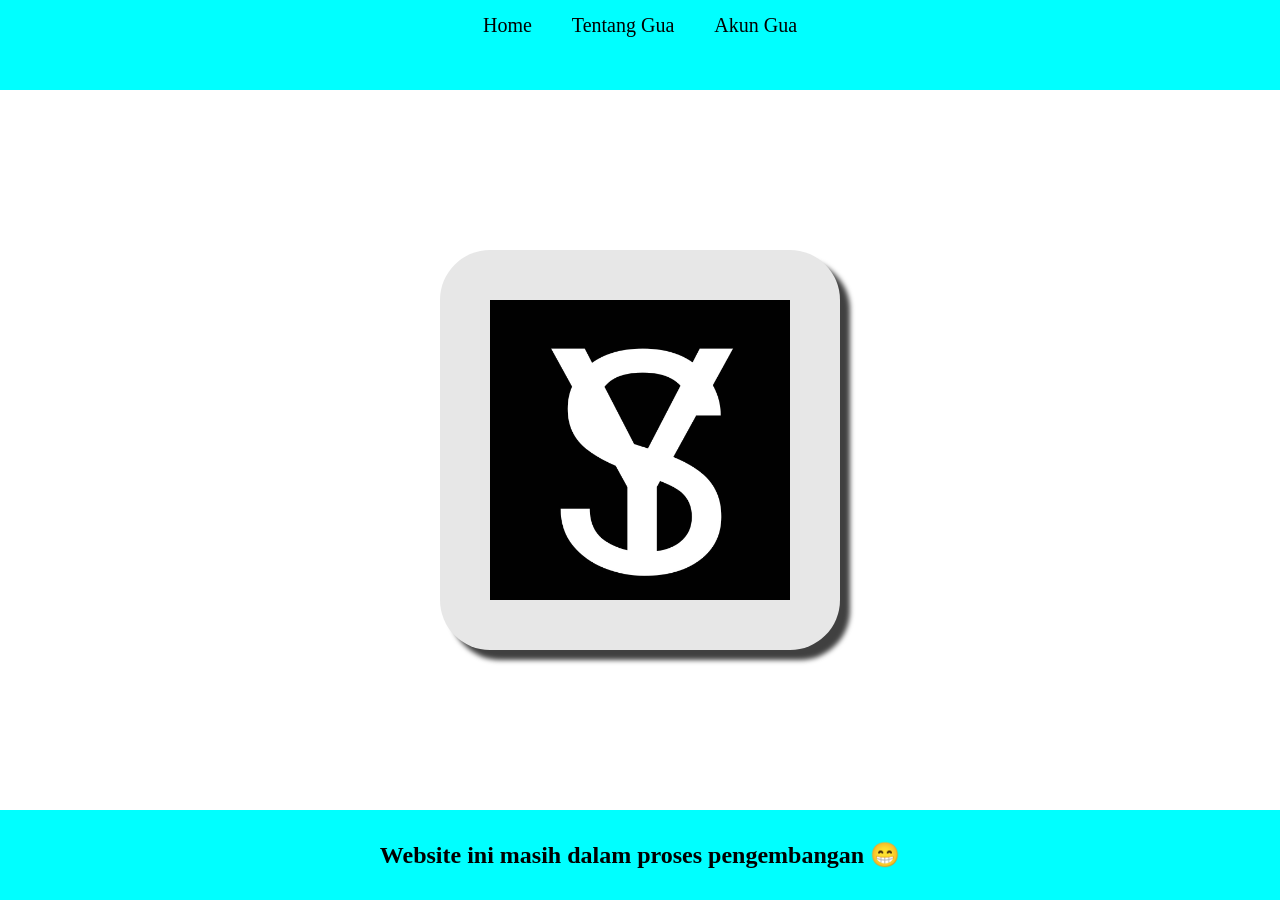
<file: index.html>
<html>
  <head>
    <title>Demon Lors YS web</title>
    <link rel="stylesheet" href="style.css" />
  </head>
  <body>
    <div class="container">
      <!-- Navigation Bar -->
      <div class="navbar-container">
        <ul class="ul-navbar">
          <li class="li-navbar">
            <a href="index.html" class="a-navbar">Home</a>
          </li>
          <li class="li-navbar">
            <a href="tentang.html " class="a-navbar">Tentang Gua</a>
          </li>
          <li class="li-navbar">
            <a href="akun.html" class="a-navbar">Akun Gua</a>
          </li>
        </ul>
      </div>
      <!-- Navigation Bar end -->

      <!-- Content -->
      <div class="content-container">
        <a class="a-content">
          <img src="logoys.jpg" width="300px" height="300px" />
        </a>
      </div>
      <!-- Content end -->

      <!-- Footer-->
      <div class="footer-container">
        <h2>Website ini masih dalam proses pengembangan 😁</h2>
      </div>
      <!-- Footer end-->
    </div>
  </body>
</html>
</file>
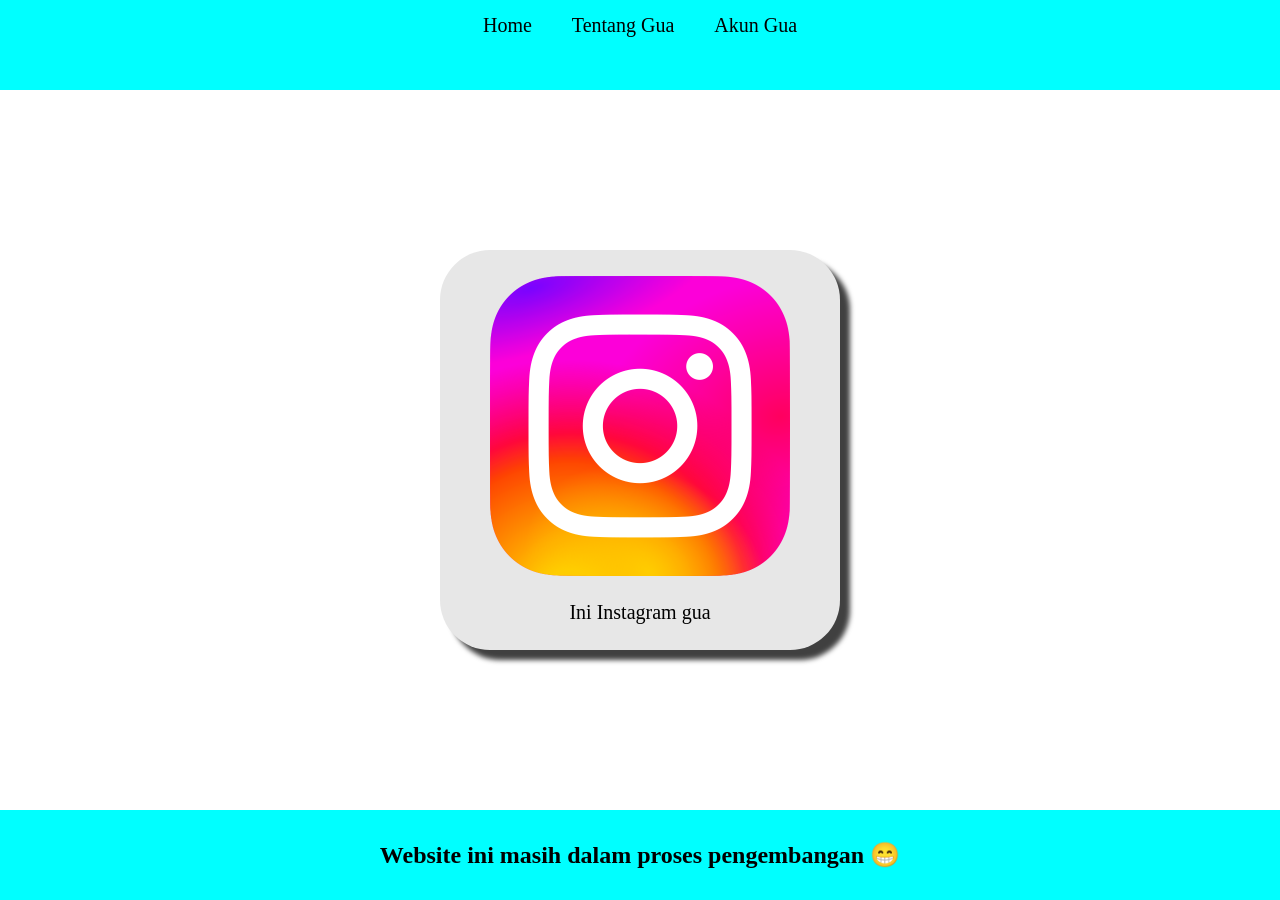
<file: akun.html>
<html>
  <head>
    <title>Demon Lors YS web</title>
    <link rel="stylesheet" href="style.css" />
  </head>
  <body>
    <div class="container">
      <!-- Navigation Bar -->
      <div class="navbar-container">
        <ul class="ul-navbar">
          <li class="li-navbar">
            <a href="index.html" class="a-navbar">Home</a>
          </li>
          <li class="li-navbar">
            <a href="tentang.html " class="a-navbar">Tentang Gua</a>
          </li>
          <li class="li-navbar">
            <a href="akun.html" class="a-navbar">Akun Gua</a>
          </li>
        </ul>
      </div>
      <!-- Navigation Bar end -->

      <!-- Content -->
      <div class="content-container">
        <a
          href="https://www.instagram.com/yohannes_ys/profilecard/?igsh=MWh5ZTRqbTVkbjE3"
          class="a-content"
        > <img src="LogoIG.jpg" width="300px" height="300px" />
          <p>Ini Instagram gua</p>
        </a>
      </div>
      <!-- Content end -->

      <!-- Footer-->
      <div class="footer-container">
        <h2>Website ini masih dalam proses pengembangan 😁</h2>
      </div>
      <!-- Footer end-->
    </div>
  </body>
</html>
</file>
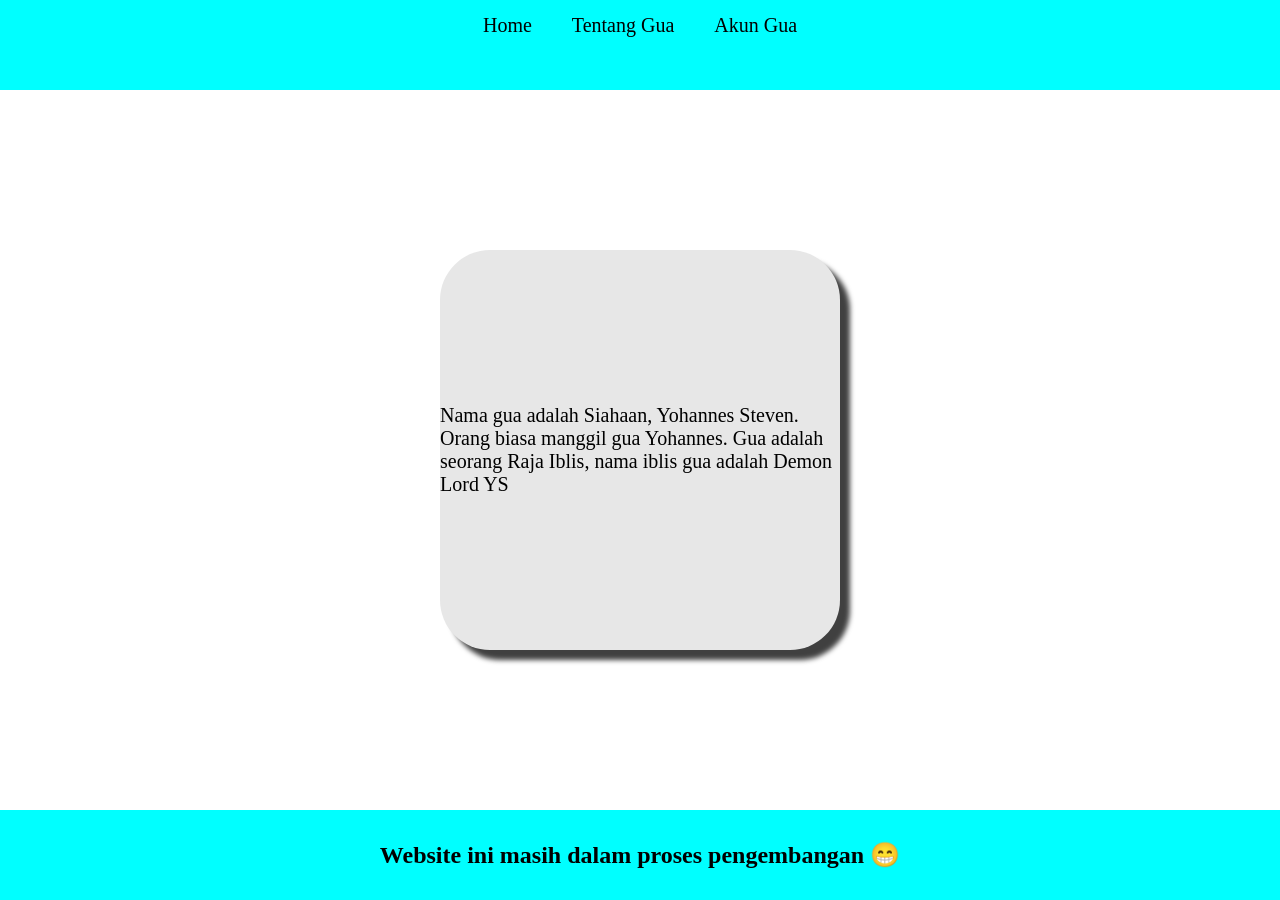
<file: tentang.html>
<html>
  <head>
    <title>Demon Lors YS web</title>
    <link rel="stylesheet" href="style.css" />
  </head>
  <body>
    <div class="container">
      <!-- Navigation Bar -->
      <div class="navbar-container">
        <ul class="ul-navbar">
          <li class="li-navbar">
            <a href="index.html" class="a-navbar">Home</a>
          </li>
          <li class="li-navbar">
            <a href="tentang.html " class="a-navbar">Tentang Gua</a>
          </li>
          <li class="li-navbar">
            <a href="akun.html" class="a-navbar">Akun Gua</a>
          </li>
        </ul>
      </div>
      <!-- Navigation Bar end -->

      <!-- Content -->
      <div class="content-container">
        <a class="a-content">
          Nama gua adalah Siahaan, Yohannes Steven. Orang biasa manggil gua
          Yohannes. Gua adalah seorang Raja Iblis, nama iblis gua adalah Demon
          Lord YS
        </a>
      </div>
      <!-- Content end -->

      <!-- Footer-->
      <div class="footer-container">
        <h2>Website ini masih dalam proses pengembangan 😁</h2>
      </div>
      <!-- Footer end-->
    </div>
  </body>
</html>
</file>
<file: style.css>
*,
html {
  margin: 0;
  padding: 0;
}

.container {
}

.navbar-container {
  background-color: aqua;
  width: 100%;
  height: 10vh;
}

.ul-navbar {
  display: flex;
  height: 50px;
  justify-content: center;
  align-items: center;
}

.li-navbar {
  list-style-type: none;
  padding: 10px;
  margin: 10px;
  font-size: 20px;
  justify-content: center;
  align-items: center;
}

.li-navbar:hover {
  background-color: rgb(2, 145, 145);
  transition: 0.3s ease-in-out;
  transition-delay: 0.1s;
  border-radius: 10px;
}

.a-navbar {
  color: black;
  text-decoration: none;
}

.content-container {
  display: flex;
  height: 80%;
  justify-content: center;
  align-items: center;
  height: 80vh;
  font-size: 20px;
}

.a-content {
  background-color: rgb(231, 231, 231);
  width: 400px;
  height: 400px;
  text-decoration: none;
  color: black;
  display: flex;
  flex-direction: column;
  justify-content: space-evenly;
  align-items: center;
  border-radius: 50px;
  font-size: 20px;
  box-shadow: 10px 10px 5px 0px rgba(0, 0, 0, 0.75);
  -webkit-box-shadow: 10px 10px 5px 0px rgba(0, 0, 0, 0.75);
  -moz-box-shadow: 10px 10px 5px 0px rgba(0, 0, 0, 0.75);
}

.footer-container {
  background-color: aqua;
  display: flex;
  height: 10vh;
  justify-content: center;
  align-items: center;
  color: black;
}
</file>
